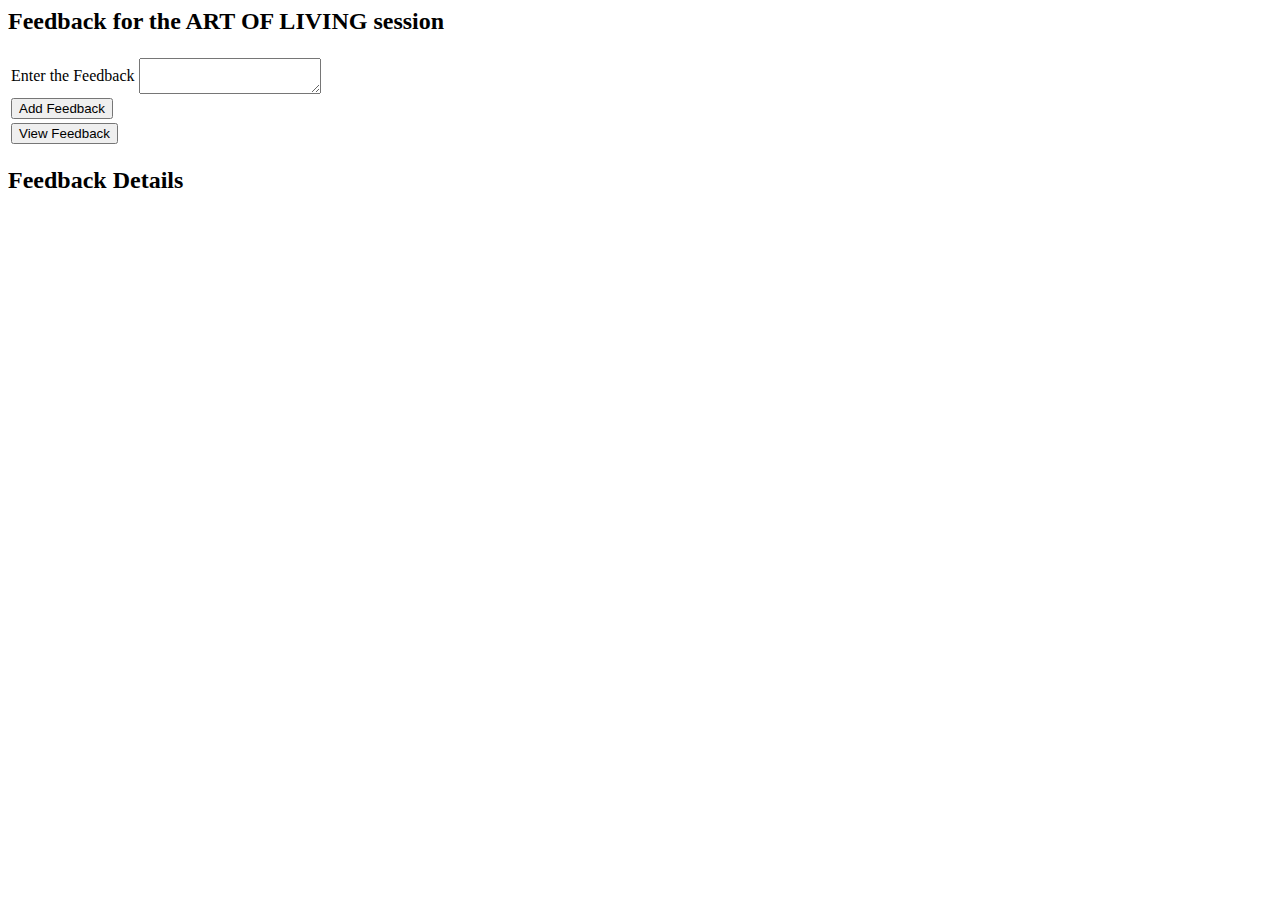
<file: Stage-1/User Interface Design/HTML and CSS3/FeedBack Details/index.html>
<html>
  <head>
    <script src="script.js" type="text/javascript"> </script>
  </head>
  <body> 
    <h2>Feedback for the ART OF LIVING session</h2>
    <table>
        <tr>
            <td>Enter the Feedback</td>
            <td><textarea id="feedback" type="text"></textarea></td>
        </tr>
        <tr>
            <td><button id="create" onclick="addFeedback()">Add Feedback</button></td>
        </tr>
        <tr>
            <td><button id="view" onclick="displayFeedback()">View Feedback</button></td>
        </tr>
    </table>
    <div id="result" ><h2>Feedback Details</h2></div>
  </body>
</html>
</file>
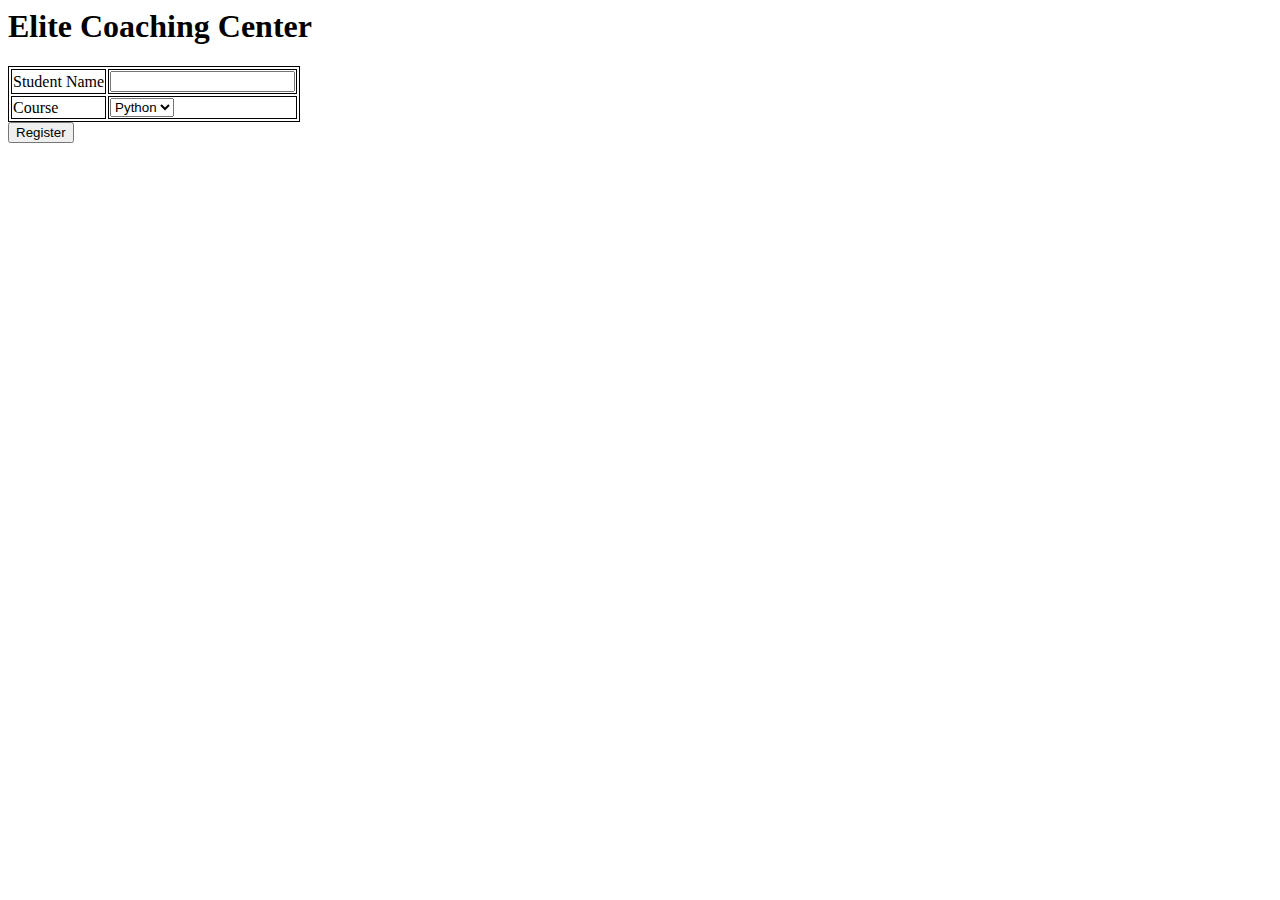
<file: Stage-1/User Interface Design/Java Script/Greetings-DOM/index.html>
<html>
<head>
    <meta charset="UTF-8">
    <meta http-equiv="X-UA-Compatible" content="IE=edge">
    <meta name="viewport" content="width=device-width, initial-scale=1.0">
    <title>Document</title>

    <style>
        table, td{
            border: 1px solid black;
        }
    </style>
    <script src="script.js" type="text/javascript"></script>
</head>
<body>
    <h1>Elite Coaching Center</h1>
        <table>
            <tr>
                <td><label for="studentName">Student Name</label></td>
                <td><input type="text" id="sname" required></td>
            </tr>
            <tr>
                <td>
                    <label for="course">Course</label>
                </td>
                <td>
                    <select name="course" id="course" required>
                        <option value="Python">Python</option>
                        <option value="Java">Java</option>
                        <option value="Oracle">Oracle</option>
                    </select>
                </td>
            </tr>
        </table>
        <input type="button" name="submit" id="submit" value="Register" onclick="display()">
        <div id="greet"></div>
</body>
</html>
</file>
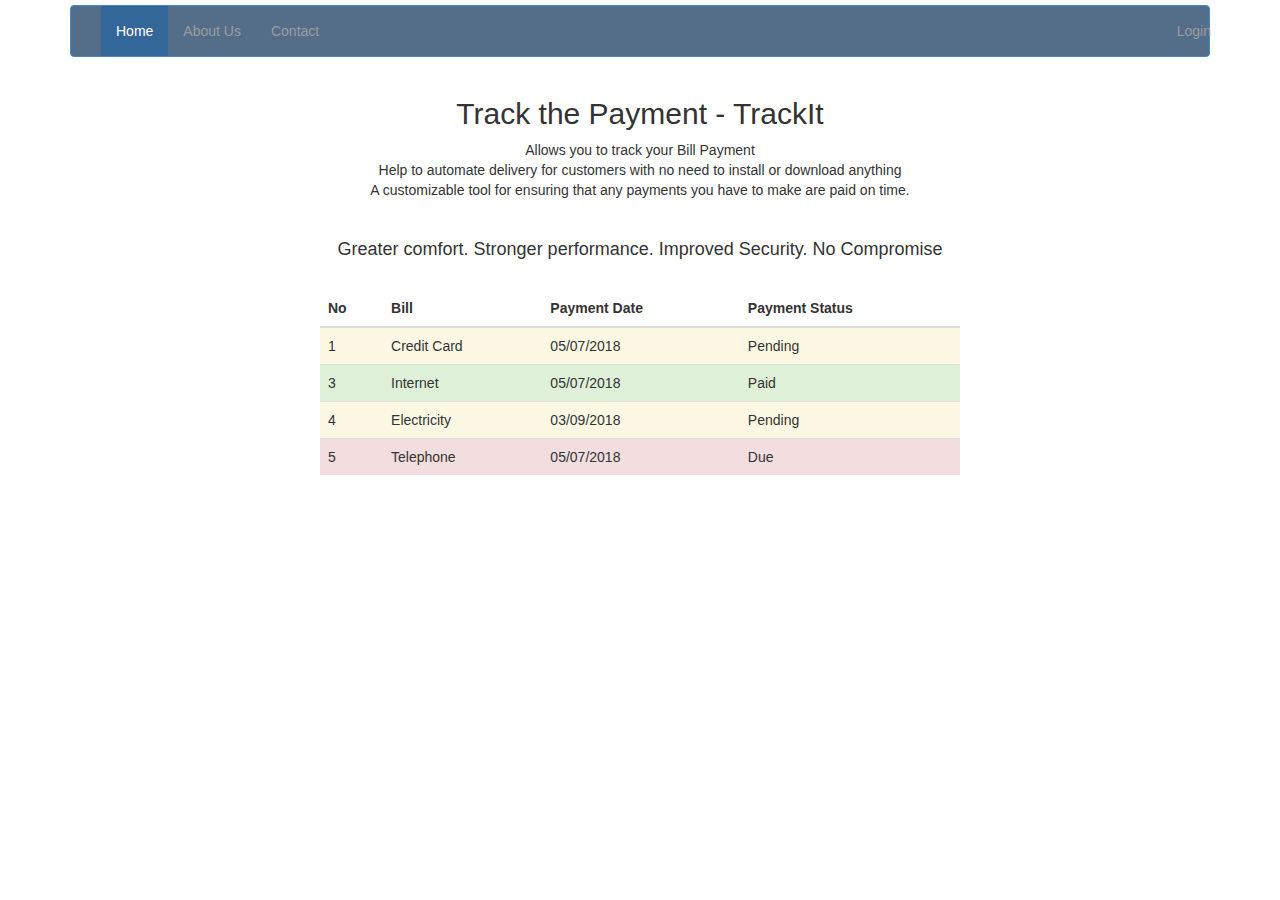
<file: Stage-1/User Interface Design/BootStrap/BootStrap Navigation Bar/Navigation.html>
<!DOCTYPE html>
<html lang="en">
<head>
<meta charset="utf-8">
<meta http-equiv="X-UA-Compatible" content="IE=edge">
<meta name="viewport" content="width=device-width, initial-scale=1">

<title>Bootstrap 3 Responsive Navbar</title>
<link rel="stylesheet" href="https://maxcdn.bootstrapcdn.com/bootstrap/3.3.7/css/bootstrap.min.css">
<script src="https://ajax.googleapis.com/ajax/libs/jquery/1.12.4/jquery.min.js"></script>
<script src="https://maxcdn.bootstrapcdn.com/bootstrap/3.3.7/js/bootstrap.min.js"></script>

<style type="text/css">
.navbar{
margin-top: 5px;
}
table{
position:absolute;
         
           left:50%;
}
.navbar-inverse {
    background-color:#546d88;
    border-color: #428BCA;
}

.navbar-inverse .navbar-nav > .active > a,
.navbar-inverse .navbar-nav > .active > a:focus,
.navbar-inverse .navbar-nav > .active > a:hover {

    color: #fff;
    background-color: #336699;

}


</style>
</head>

<header class="container">


   <!-- FILL YOUR CODE FOR NAVIGATION BAR HERE -->

<div class="navbar navbar-inverse">
    <div class="container">
        <div class="collapse navbar-collapse">
            <ul class="nav navbar-nav">
                <li class="active"><a href="#">Home</a></li>
                  <li><a href="#">About Us</a></li>
                    <li><a href="#">Contact</a></li>
            </ul>
            <ul class="nav navbar-nav navbar-right">
                <li><a href="#">Login</a></li>
            </ul>
        </div>
    </div>
</div>
</header>

 <div class="container">

      <div class="row">
        <div class="col-lg-12 text-center">
          <h2 class="mt-5">Track the Payment - TrackIt</h2>


 <ul class="list-unstyled">
          <li>Allows you to track your Bill Payment</li>
            <li>Help to automate delivery for customers with no need to install or download anything</li>
   <li>A customizable tool for ensuring that any payments you have to make are paid on time.</li>
  </ul>
<br>

  <h4 >Greater comfort. Stronger performance. Improved Security.  No Compromise</h4>
<br>
     
        </div>
      </div>

    </div>



  <div class="col-md-6">

    <!-- FILL YOUR CODE FOR TABLE HERE -->
    <table class="table table-hover">
        <thead>
            <tr>
                <th>No</th>
                <th>Bill</th>
                <th>Payment Date</th>
                <th>Payment Status</th>
            </tr>
        </thead>
        <tr class="warning">
            <td>1</td>
            <td>Credit Card</td>
            <td>05/07/2018</td>
            <td>Pending</td>
        </tr>
        <tr class="success">
            <td>3</td>
            <td>Internet</td>
            <td>05/07/2018</td>
            <td>Paid</td>
        </tr>
         <tr class="warning">
            <td>4</td>
            <td>Electricity</td>
            <td>03/09/2018</td>
            <td>Pending</td>
        </tr>
        <tr class="danger">
            <td>5</td>
            <td>Telephone</td>
            <td>05/07/2018</td>
            <td>Due</td>
        </tr>
    </table>

 </div>


</body>
</html>
</file>
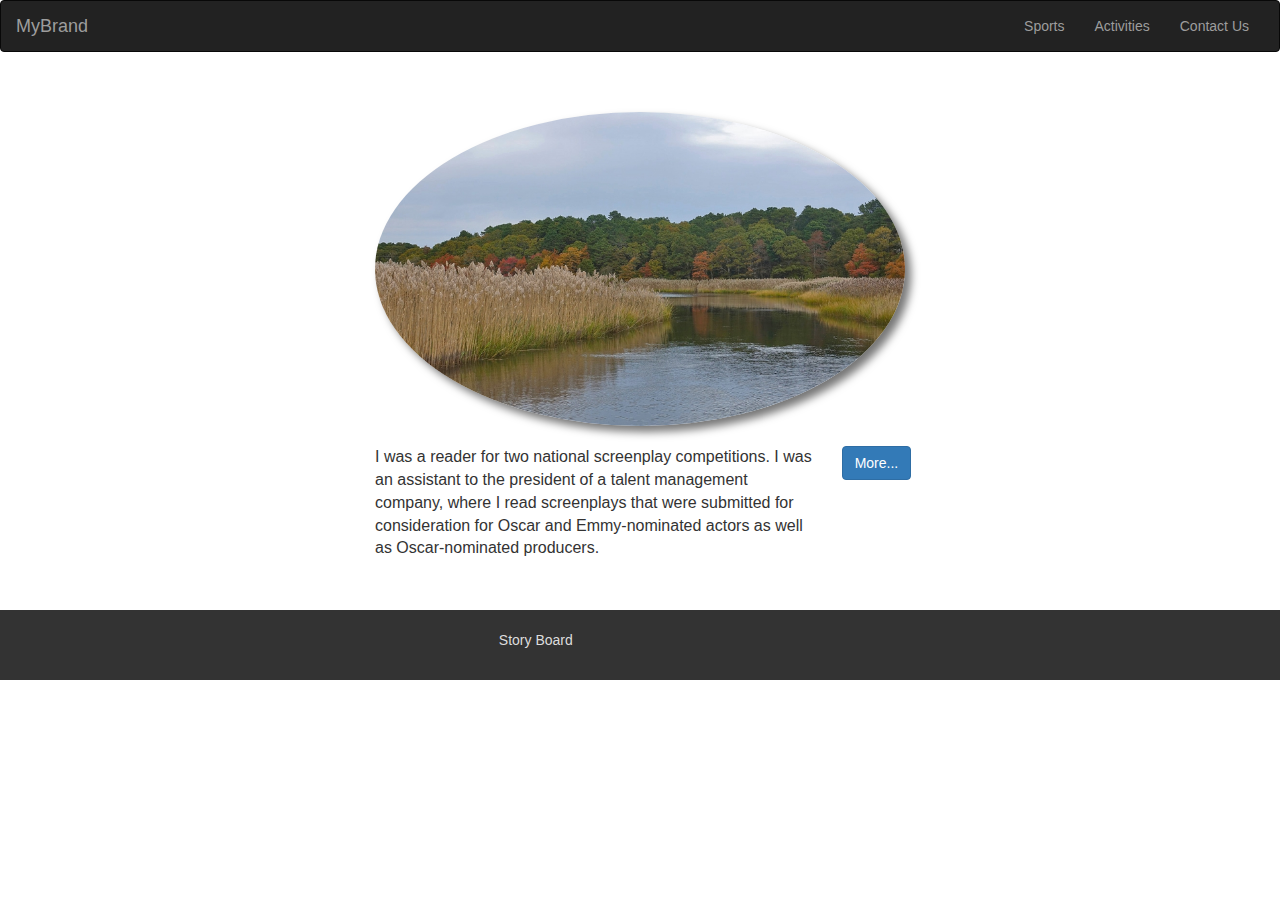
<file: Stage-1/User Interface Design/BootStrap/Responsive Web Page/responsive.html>
<!DOCTYPE html>
<html>
<head>
    <title></title>
    <meta name="viewport" content="width=device-width, initial-scale=1, maximum-scale=1, user-scalable=no">
    <link rel="stylesheet" href="https://maxcdn.bootstrapcdn.com/bootstrap/3.3.7/css/bootstrap.min.css">
    <link href="app.css" rel="stylesheet" />  
    <script src="https://ajax.googleapis.com/ajax/libs/jquery/1.12.4/jquery.min.js"></script>
    <script src="https://maxcdn.bootstrapcdn.com/bootstrap/3.3.7/js/bootstrap.min.js"></script>  


</head>
<body>
    <header>
        <nav class="navbar navbar-inverse" role="navigation">
            <div class="container-fluid">

                <!-- Brand and toggle get grouped for better mobile display -->
                <div class="navbar-header">
                   
<!-- FILL YOUR CODE FOR BRAND AND TOGGLE (ICON BAR) FOR RESPONSIVE NAVIGATION BAR -->
<button id="btn-id" class="navbar-toggle collapsed" type="button" data-toggle="collapse" data-target="#bs-example-navbar-collapse-1">
    <span class="icon-bar"></span>
     <span class="icon-bar"></span>
      <span class="icon-bar"></span>
</button>
<a href="#" class="navbar-brand">MyBrand</a>
                </div>


                <!-- Collect the nav links, forms, and other contents for toggling -->
                <div class="collapse navbar-collapse" id="bs-example-navbar-collapse-1">
                    <ul class="nav navbar-nav navbar-right">
                        <li><a href="#sports">Sports</a></li>
                        <li><a href="#activities">Activities</a></li>
                        <li><a href="#contact-us">Contact Us</a></li>
                    </ul>
                </div><!-- /.navbar-collapse -->
            </div><!-- /.container-fluid -->
        </nav>

    </header>


    <div class="container-fluid container-sm-height">
        <div class="row row-sm-height">
           <section class="col-sm-5 col-lg-6 col-sm-height">
             <article>          
                 
<!-- WRITE YOUR CODE FOR RESPONSIVE CIRCLE IMAGE -->
                    <img class="img-circle img-responsive" src="nature.jpg" alt=""/>

       <div class="row">
                   <p class="col-sm-10">
                       I was a reader for two national screenplay competitions. I was an assistant to the president of
                       a talent management company, where I read screenplays that were submitted for consideration for Oscar
                       and Emmy-nominated actors as well as Oscar-nominated producers.
                   </p>
                   <div class="col-sm-2">
                       <input type="button" class="btn btn-primary" value="More..." />
                   </div>
                </div>
             </article>
          </section>
        </div>
    </div>
    <footer class="container-fluid">
        <p class="col-sm-10">Story Board</p>
    </footer>
</body>
</html>
</file>
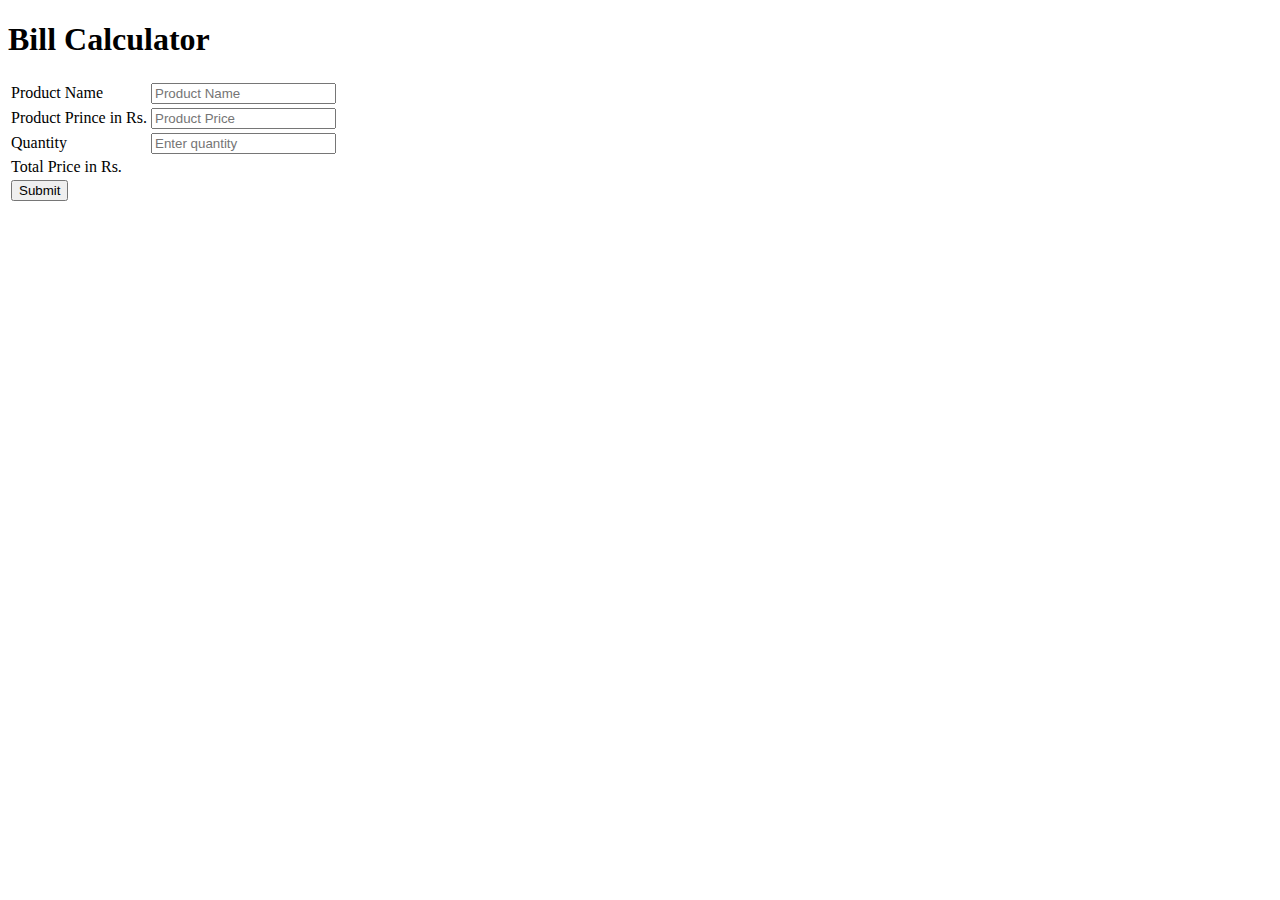
<file: Stage-1/User Interface Design/HTML and CSS3/Bill Calculator/billcalculator.html>
<!DOCTYPE html>
<html>
    <head><title>Bill calculator</title>
       <link rel="stylesheet" href="billcalc.css">
       <script>
           function calculateTotalPrice(){
               var a=document.getElementById("price").value;
               var b=document.getElementById("qty").value;
               document.getElementById("totalprice").innerHTML=a*b;
               return false;
           }
       </script>
    </head>
    <body>
        <h1>Bill Calculator</h1>
        <form onsubmit="return calculateTotalPrice(); return  false;">
        <table>
            <tr><td><lable for="productName">Product Name</lable></td>
               <td><input type="text" placeholder="Product Name" id="productName" name="productName" required></td>
            </tr>
            <tr>
                <td><label for="price">Product Prince in Rs.</label></td>
                <td><input type="number" id="price" name="price" placeholder="Product Price" required min="1"></td>
            </tr>
            <tr>
                <td><label for="qty">Quantity</label></td>
                <td><input type="number" id="qty" name="qty" placeholder="Enter quantity" required></td>
            </tr>
            <tr>
                <td><label for="totalprice">Total Price in Rs.</label></td>
                <td><output id="totalprice" name="totalprice" for="price qty" required></output></td>
            </tr>
            <tr>
                <td colspan="2"><input type="submit" id="submit" name="Submit"></td>
            </tr>
        </table></form>
    </body>
    
   
   
   
   
<!-- Write appropriate and complete  HTML  CODE with proper syntax HERE. Also write approriate code to link billcalc.css file from this file.-->
    
    
    
    
    
    
    
    
</html>
</file>
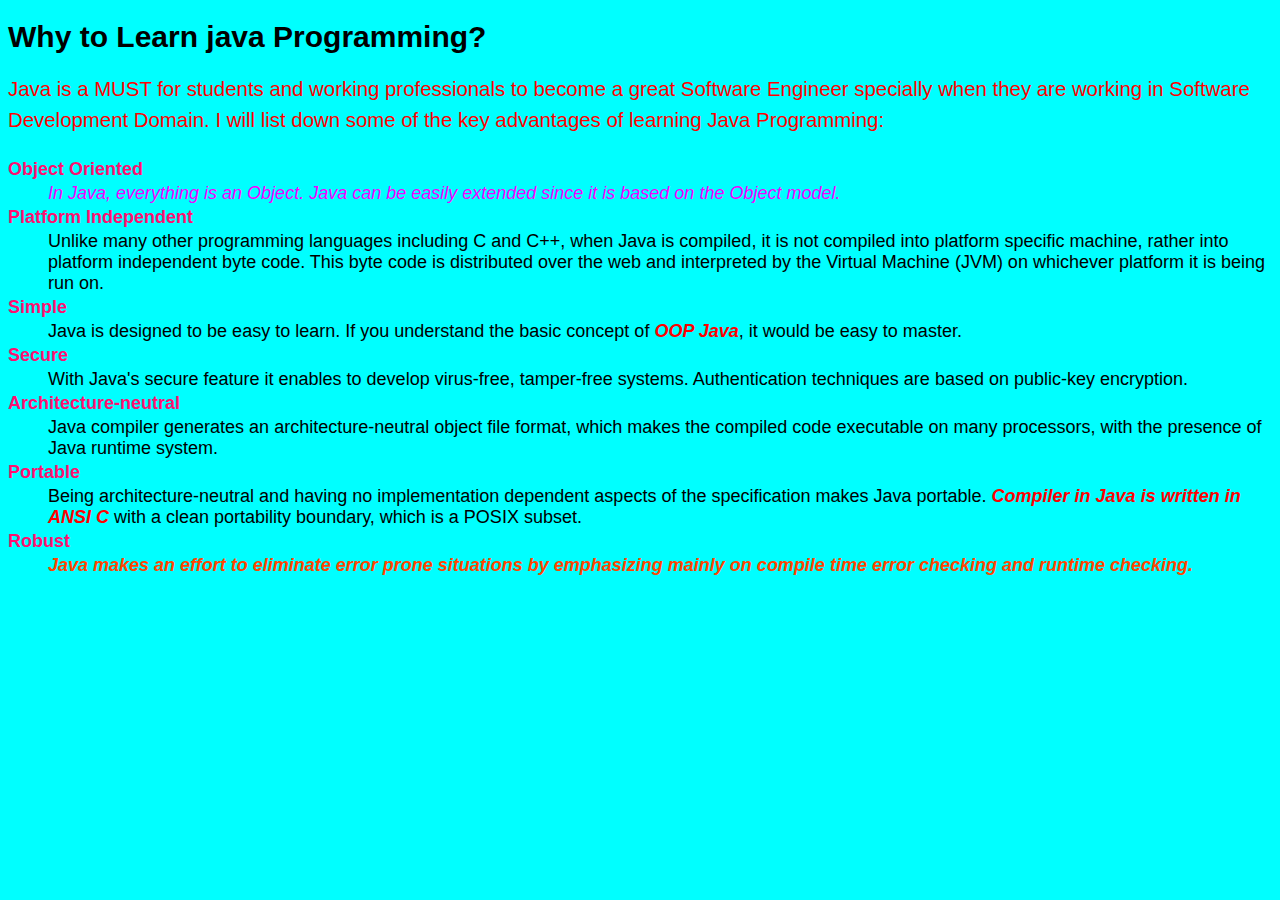
<file: Stage-1/User Interface Design/HTML and CSS3/Learning Material Styling/LearningMaterialStyle.html>
<!DOCTYPE html>
<html>
<head>

 <link rel="stylesheet" href="LearningMaterial.css">

</head>
<body>
	<h1>Why to Learn java Programming?</h1>
	<div>
		<p title="Java Programming">Java is a MUST for students and working professionals
			to become a great Software Engineer specially when they are working
			in Software Development Domain. I will list down some of the key
			advantages of learning Java Programming:</p>

		<dl>
			<dt class="reasons">Object Oriented</dt>
			<dd id="description01">In Java, everything is an Object. Java can be easily
				extended since it is based on the Object model.</dd>
			<dt class="reasons">Platform Independent</dt>
			<dd id="description02">Unlike many other programming languages including C and C++,
				when Java is compiled, it is not compiled into platform specific
				machine, rather into platform independent byte code. This byte code
				is distributed over the web and interpreted by the Virtual Machine
				(JVM) on whichever platform it is being run on.</dd>

			<dt class="reasons">Simple</dt>
			<dd id="description03">Java is designed to be easy to learn. If you understand the
				basic concept of <em>OOP Java</em>, it would be easy to master.</dd>
			<dt class="reasons">Secure</dt>
			<dd id="description04">With Java's secure feature it enables to develop virus-free,
				tamper-free systems. Authentication techniques are based on
				public-key encryption.</dd>
			<dt class="reasons" >Architecture-neutral</dt>
			<dd id="description05">Java compiler generates an architecture-neutral object file
				format, which makes the compiled code executable on many processors,
				with the presence of Java runtime system.</dd>
			<dt class="reasons" >Portable</dt>
			<dd id="description06">Being architecture-neutral and having no implementation
				dependent aspects of the specification makes Java portable. <em>Compiler
				in Java is written in ANSI C</em> with a clean portability boundary,
				which is a POSIX subset.</dd>
			<dt class="reasons">Robust</dt>
			<dd id="description07">Java makes an effort to eliminate error prone situations by
				emphasizing mainly on compile time error checking and runtime
				checking.</dd>

		</dl>



	</div>


</body>
</html>
</file>
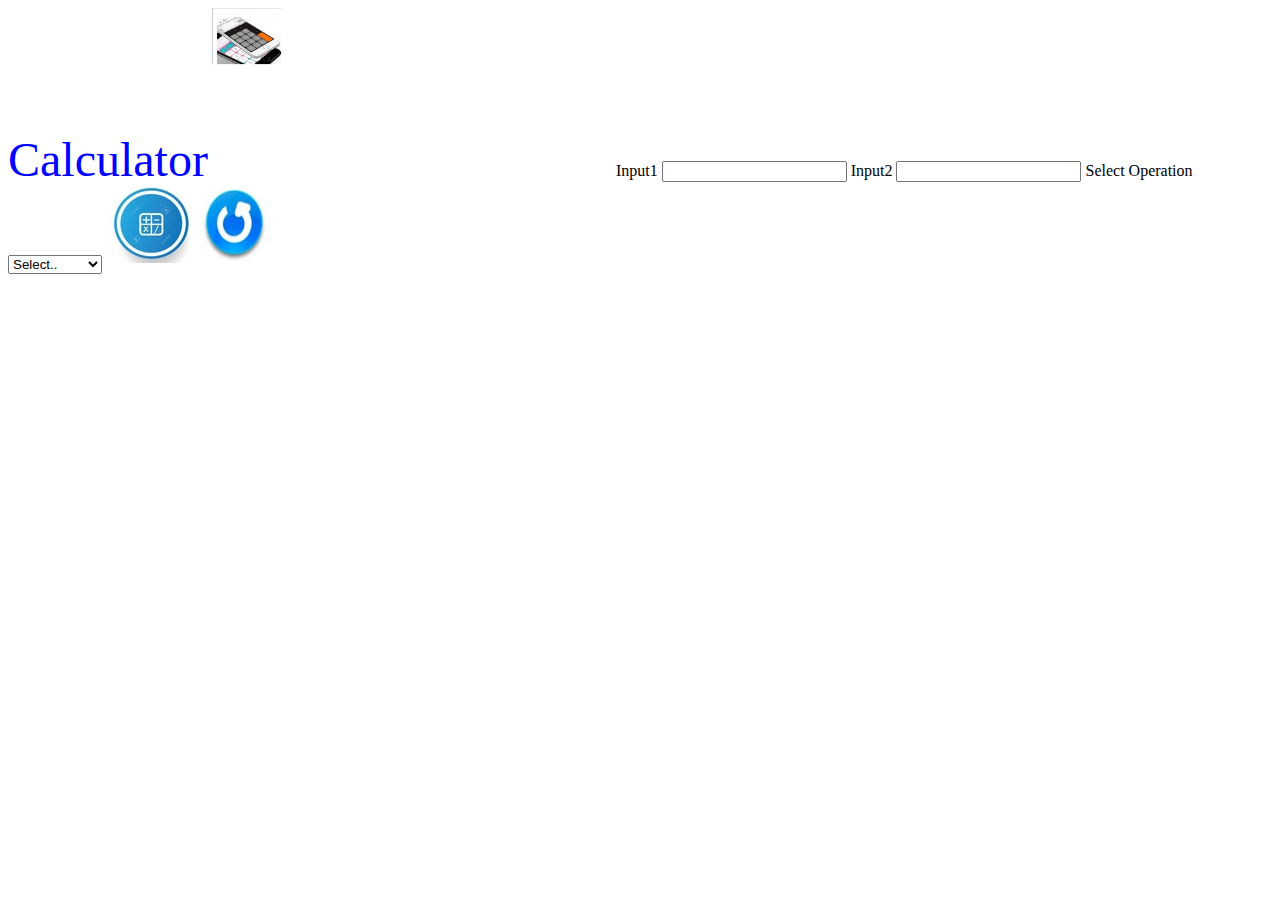
<file: Stage-1/User Interface Design/HTML and CSS3/Simple Calculator/Calculator.html>
<!DOCTYPE html>
<html>
    <head>
        <title>Calculator</title>
    </head>
    <body>
        <font color="blue" size="20">Calculator</font>
        <img src="Calculator.jpg" alt="Calculator" style="hieght:300px;width:400px;">
        <label for="input1">Input1</label>
        <input type="number" name="input1" id="input1">
        
        <label for="input2">Input2</label>
        <input type="number" name="input2" id="input2">
        
        <label for="operation">Select Operation</label>
        <select name="operation" id="operation">
            <option value="Select..">Select..</option>
            <option value="ADD">ADD</option>
            <option value="SUBTRACT">SUBTRACT</option>
            <option value="MULTIPLY">MULTIPLY</option>
            <option value="DIVIDE">DIVIDE</option>
        </select>
        <img src="calc.jpg" alt="submit" styel="height=:80px;width:80px;">
        <img src="reset.jpg" alt="reset" style="height:80px;width:80px;">
        
    </body>
</html>
</file>
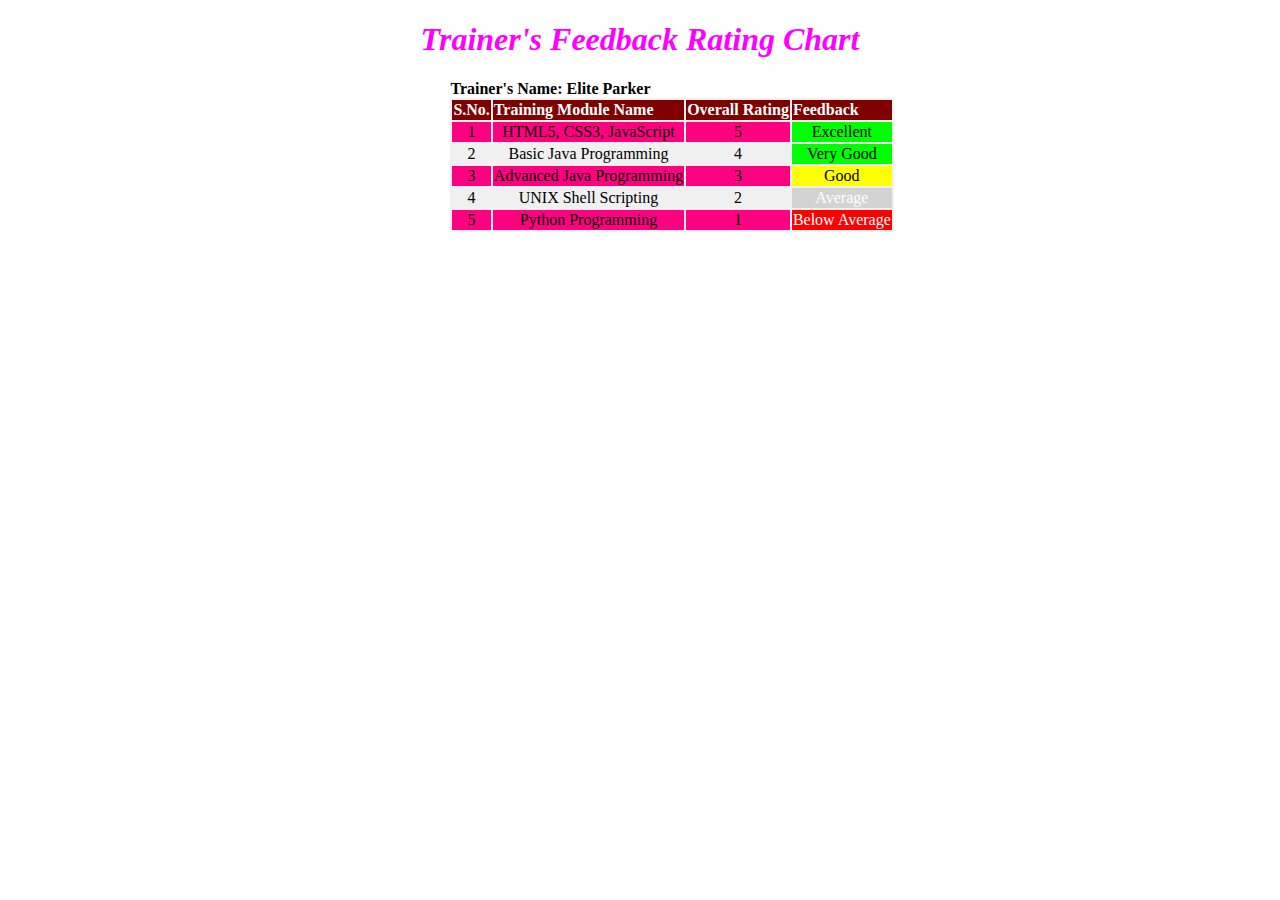
<file: Stage-1/User Interface Design/HTML and CSS3/Trainer Feedback Rating Chart/trainerfeedbackchart.html>
<!DOCTYPE HTML>
<html>
    <head>
        <title>Trainer's Feedback Rating Chart</title>
     <link rel="stylesheet" href="trainerfeedbackchart.css">
    </head>
    <body>
    
      <div class="foot">
        <form>
        
        <h1>Trainer's Feedback Rating Chart</h1>
       
		    <table id="chart">
		    	<caption>Trainer's Name: Elite Parker</caption>		      
		        <tr class="theader" >
		            <th>S.No.</th>
		            <th>Training Module Name</th>
	                <th>Overall Rating</th>
		             <th>Feedback</th>
		        </tr>
		        <tr class="tr1" >
		        	<td>1</td>
		            <td>HTML5, CSS3, JavaScript</td>
		            <td>5</td>
		            <td id="ex1" >Excellent</td>
		            
		        </tr>
		        <tr class="tr2">
		        	<td>2</td>
		            <td>Basic Java Programming</td>
		            <td>4</td>
		             <td id="vg1">Very Good</td>
		        </tr>
		        <tr class="tr1">
		        	<td>3</td>
		            <td>Advanced Java Programming</td>
		            <td>3</td>
		             <td id="go1">Good</td>
		        </tr>
		         <tr class="tr2">
		        	<td>4</td>
		            <td>UNIX Shell Scripting</td>
		            <td>2</td>
		             <td id="av1">Average</td>
		        </tr>
		         <tr class="tr1">
		        	<td>5</td>
		            <td>Python Programming</td>
		            <td>1</td>
		             <td id="ba1" >Below Average</td>
		        </tr>
		    </table>
   		
          </form>
        </div> 
      
    </body>
</html>
</file>
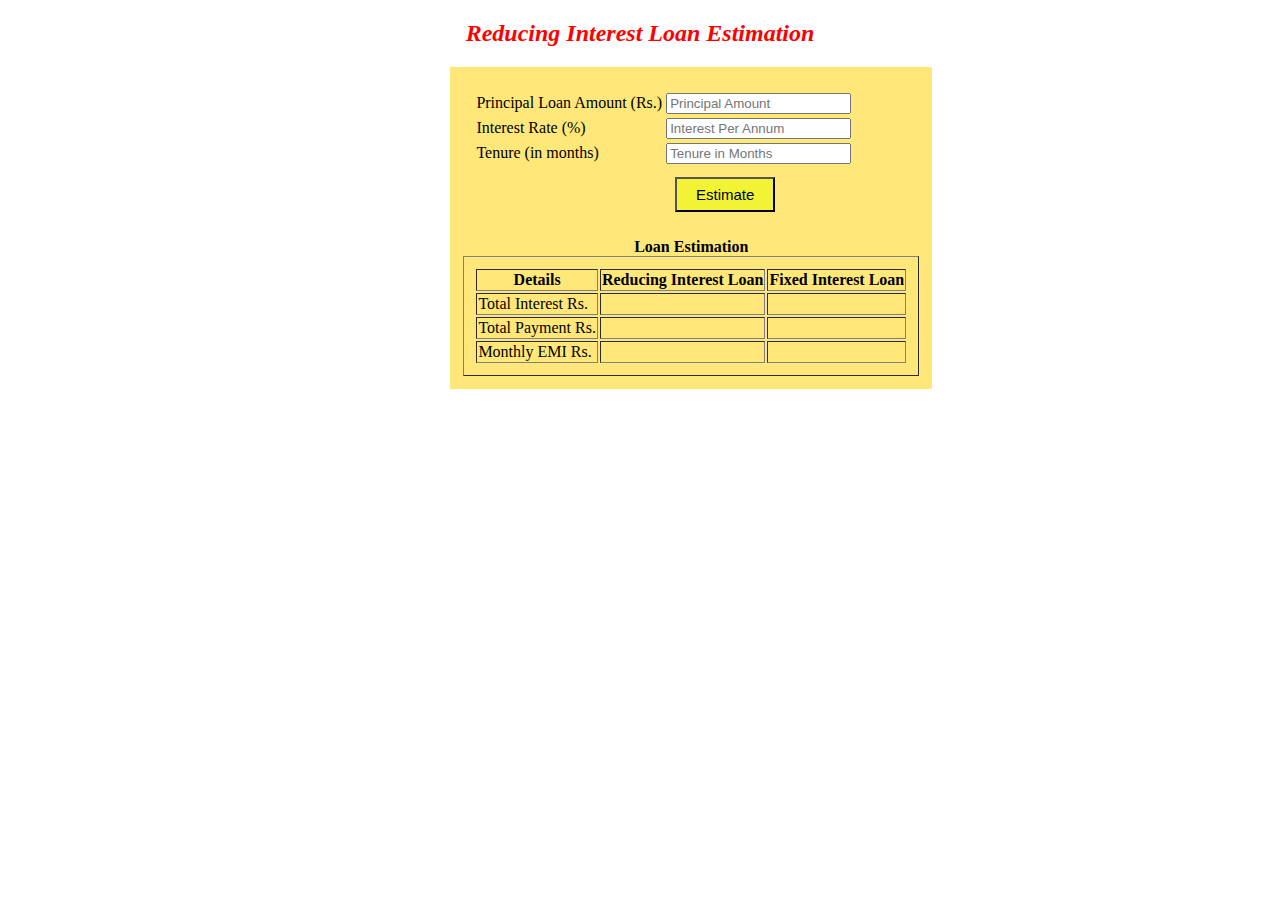
<file: Stage-1/User Interface Design/Java Script/Fixed and Reducing interest Loan Estimator Description/reduceInterestEstimator.html>
<!DOCTYPE html>
<html lang="en">
<head>
    <title>Reducing Interest Loan Estimation</title>
    <style type="text/css">
        h2 {
            text-align: center;
            color: #FF0000;
            font-style: italic;
            font-weight: bold;
        }

        table {
            text-align: left;
            background-color: #FFE77A;
            padding: 10px;
        }

        thead {
            text-align: center;
        }

        #tablemain {
            margin-left: 35%;
        }

        #Estimate {
            background-color: #F1F334;
            color: #000000;
            font-size: 15px;
            height: 35px;
            width: 100px;
        }
    </style>
</head>
<body>
<h2>Reducing Interest Loan Estimation</h2>
<table id="tablemain">
    <tbody>
    <tr>
        <td>
            <table>
                <tbody>
                <tr>
                    <td>
                        <label for="principalAmount">Principal Loan Amount (Rs.)</label>
                    </td>
                    <td>
                        <input type="text" id="principalAmount" placeholder="Principal Amount" required>
                    </td>
                </tr>
                <tr>
                    <td>
                        <label for="interestRate">Interest Rate (%)</label>
                    </td>
                    <td>
                        <input type="text" id="interestRate" placeholder="Interest Per Annum" required>
                    </td>
                </tr>
                <tr>
                    <td>
                        <label for="tenure">Tenure (in months)</label>
                    </td>
                    <td>
                        <input type="text" id="tenure" placeholder="Tenure in Months" required>
                    </td>
                </tr>

                <tr>
                    <td></td>
                    <td align="left" style="padding: 10px">
                        <input id="Estimate" type="button" value="Estimate" onclick="EstimateReducingInterestLoan()">
                    </td>
                </tr>
                </tbody>
            </table>
        </td>
    </tr>
    <tr>
        <td>
            <table border="1">
                <caption><b>Loan Estimation</b></caption>
                <thead>
                <tr>
                    <th>Details</th>
                    <th>Reducing Interest Loan</th>
                    <th>Fixed Interest Loan</th>
                </tr>
                </thead>
                <tbody>
                <tr>
                    <td>Total Interest Rs.</td>
                    <td>
                        <output id="tInterest"></output>
                    </td>
                    <td>
                        <output id="tInterestFixed"></output>
                    </td>
                </tr>
                <tr>
                    <td>Total Payment Rs.</td>
                    <td>
                        <output id="tPayment"></output>
                    </td>
                    <td>
                        <output id="tPaymentFixed"></output>
                    </td>
                </tr>
                <tr>
                    <td>Monthly EMI Rs.</td>
                    <td>
                        <output id="EMI"></output>
                    </td>
                    <td>
                        <output id="EMIFixed"></output>
                    </td>
                </tr>
                </tbody>
            </table>
        </td>
    </tr>
    </tbody>
</table>
<script src="Estimation.js"></script>
</body>
</html>
</file>
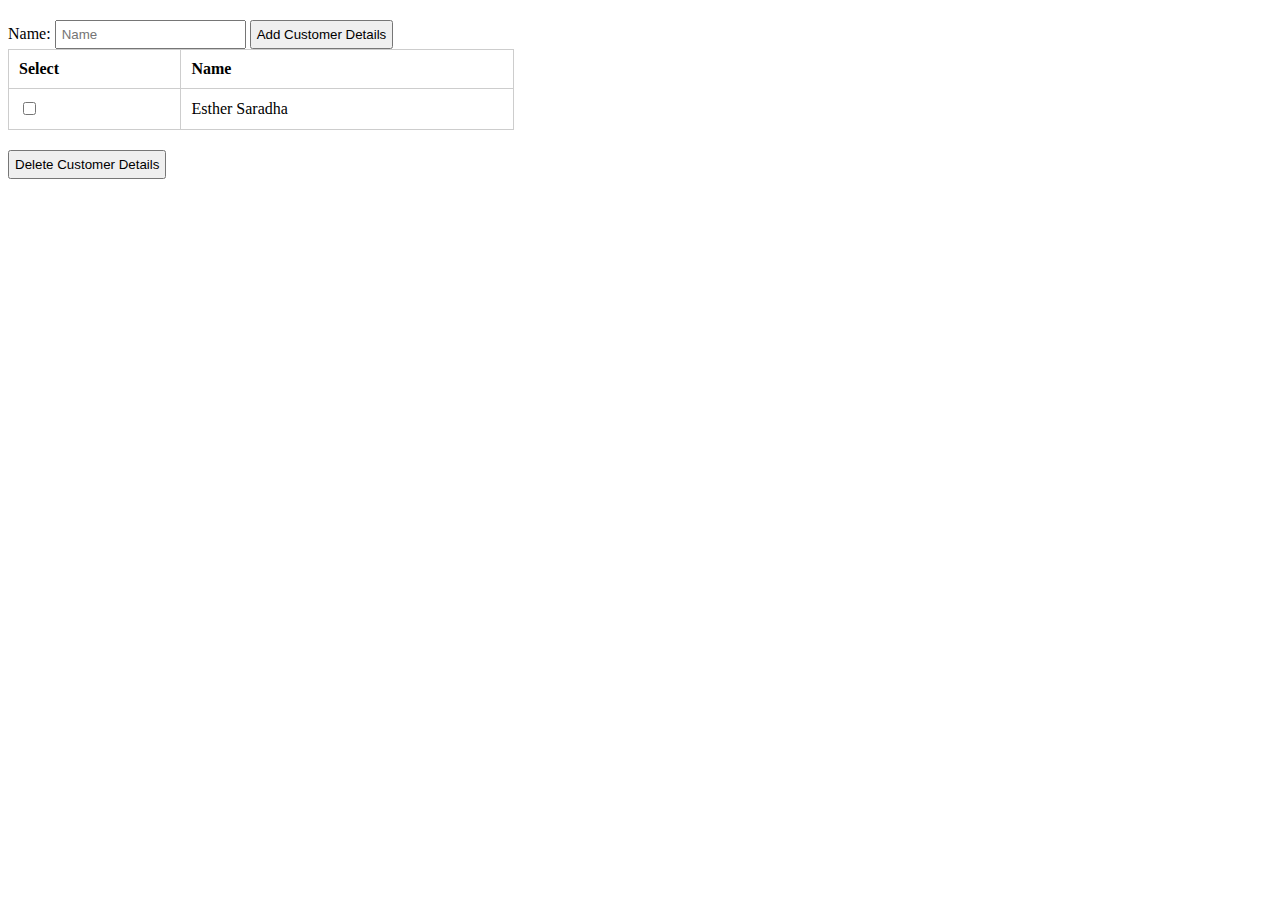
<file: Stage-1/User Interface Design/JQuery/Customer Data/customer.html>
<!-- DO NOT CHANGE THIS FILE -->

<!DOCTYPE html>
<html lang="en">
<head>
<meta charset="utf-8">
<title>jQuery Add / Remove Table Rows Dynamically</title>
<style type="text/css">
    form{
        margin: 20px 0;
    }
    form input, button{
        padding: 5px;
    }
    table{
        width: 40%;
        margin-bottom: 20px;
	border-collapse: collapse;
    }
    table, th, td{
        border: 1px solid #cdcdcd;
    }
    table th, table td{
        padding: 10px;
        text-align: left;
    }
</style>

</head>
<body>

    <form id="frm">
        Name: <input type="text" id="name" placeholder="Name">
       	<input type="button" class="add-row" value="Add Customer Details">
   
    <table>
        <thead>
            <tr>
                <th>Select</th>
                <th>Name</th>
                
            </tr>
        </thead>
        <tbody>
            <tr>
                <td><input type="checkbox" name="record"></td>
                <td>Esther Saradha</td>
               </tr>
        </tbody>
    </table>
    <button type="button" class="delete-row">Delete Customer Details</button>
 </form>

<script src="https://code.jquery.com/jquery-3.5.1.min.js"></script>
<script src="customer.js"></script>

</body> 
</html>
</file>
<file: Stage-1/User Interface Design/BootStrap/Responsive Web Page/app.css>
body {
    font-family: 'Open Sans', sans-serif;
}


footer {
    background-color: #333;
    color: #ddd;
    padding: 20px;
    text-align: center;
}

article {
    padding: 40px;
}
article img {
    width: 100%;
    height: 100%;
    text-align: center;
    box-shadow: 6px 6px 8px #777;
    margin-bottom: 20px;
}
article p {
    font-size: 16px;
}

/* The following code is used to create same-sized columns 
   in a multi-column layout.
   Code from:  
   http://www.minimit.com/articles/solutions-tutorials/bootstrap-3-responsive-columns-of-same-height
*/
/* columns of same height styles */
.container-xs-height {
    display:table;
    padding-left:0px;
    padding-right:0px;
}
.row-xs-height {
    display:table-row;
}
.col-xs-height {
    display:table-cell;
    float:none;
}
@media (min-width: 768px) {
    .container-sm-height {
        display:table;
        padding-left:0px;
        padding-right:0px;
    }
    .row-sm-height {
        display:table-row;
    }
    .col-sm-height {
        display:table-cell;
        float:none;
    }
}
@media (min-width: 992px) {
    .container-md-height {
        display:table;
        padding-left:0px;
        padding-right:0px;
    }
    .row-md-height {
        display:table-row;
    }
    .col-md-height {
        display:table-cell;
        float:none;
    }
}
@media (min-width: 1200px) {
    .container-lg-height {
        display:table;
        padding-left:0px;
        padding-right:0px;
    }
    .row-lg-height {
        display:table-row;
    }
    .col-lg-height {
        display:table-cell;
        float:none;
    }
}
</file>
<file: Stage-1/User Interface Design/HTML and CSS3/Bill Calculator/billcalc.css>
<!DOCTYPE html>
<html>
    <head><title>Bill calculator</title>
       <link rel="stylesheet" href="billcalc.css">
       <script>
           function calculateTotalPrice(){
               var a=document.getElementById("price").value;
               var b=document.getElementById("qty").value;
               document.getElementById("totalprice").innerHTML=a*b;
               return false;
           }
       </script>
    </head>
    <body>
        <h1>Bill Calculator</h1>
        <form onsubmit="return calculateTotalPrice(); return  false;">
        <table>
            <tr><td><lable for="productName">Product Name</lable></td>
               <td><input type="text" placeholder="Product Name" id="productName" name="productName" required></td>
            </tr>
            <tr>
                <td><label for="price">Product Prince in Rs.</label></td>
                <td><input type="number" id="price" name="price" placeholder="Product Price" required min="1"></td>
            </tr>
            <tr>
                <td><label for="qty">Quantity</label></td>
                <td><input type="number" id="qty" name="qty" placeholder="Enter quantity" required></td>
            </tr>
            <tr>
                <td><label for="totalprice">Total Price in Rs.</label></td>
                <td><output id="totalprice" name="totalprice" for="price qty" required></output></td>
            </tr>
            <tr>
                <td colspan="2"><input type="submit" id="submit" name="Submit"></td>
            </tr>
        </table></form>
    </body>
    
   
   
   
   
<!-- Write appropriate and complete  HTML  CODE with proper syntax HERE. Also write approriate code to link billcalc.css file from this file.-->
    
    
    
    
    
    
    
    
</html>
</file>
<file: Stage-1/User Interface Design/HTML and CSS3/Learning Material Styling/LearningMaterial.css>
body{
    background-color: #00FFFF;
    font-family: Arial;
    font-size: 12px;
}
h1{
    font-size: 2.5em;
}
dd{
    font-size: 1.5em;
}
p{
    color: #FF0000;
    font-size: 1.7em;
    line-height: 1.5;
}
.reasons{
    color: #FF0F70;
    font-weight: bold;
    line-height: 1.5;
    font-size: 1.5em;
}
#description01{
    font-style: italic;
    color: #F500FF;
}
#description07{
    font-style: italic;
    color: #FF4500;
    font-weight: bold;
}
em{
    color: #FF0000;
    font-weight: bold;
}

/*


        Write css code here with appropriate CSS Selectors  and CSS property/values.
        
        Refer specification details description for more information.


*/
</file>
<file: Stage-1/User Interface Design/HTML and CSS3/Trainer Feedback Rating Chart/trainerfeedbackchart.css>
h1{
      text-align: center;
      color: #FF00FF;
      font-style: italic;
    /* Wrtie code for css values here */      
      
 }

 table{
      text-align: left;
      margin-left: 35%;
      background-color: #F0F0F0;
     /* Wrtie code for css values here */ 
     
 }
 
 td{
    text-align: center;
     /* Wrtie code for css values here */ 
 
 }
 
 caption {
 	    text-align: left;
 	    font-weight: bold;
 	 /* Wrtie code for css values here */ 
 	
 	
 }
 
 
 .theader {
 	background-color: #800000;
 	color: #FFFFFF;
 	 /* Wrtie code for css values here */ 
 	
 }
 
 .tr1{
     background-color: #ff0080;
 	 /* Wrtie code for css values here */ 
 
     
 }
 
 .tr2{
     
 	 /* Wrtie code for css values here */ 
 
     
 }
 
 #ex1, #vg1{
     background-color: #00ff00;
 	 /* Wrtie code for css values here */ 
 
     
 }
 
 #go1{
     background-color: #ffff00;
     /* Wrtie code for css values here */ 
 
     
 }
 
 #av1{
     background-color: #d3d3d3;
     color: #ffffff;
 	 /* Wrtie code for css values here */ 
 
     
 }
 
  #ba1{
      background-color: #ff0000;
      color: #ffffff;
    /* Wrtie code for css values here */ 
      
  }
</file>
